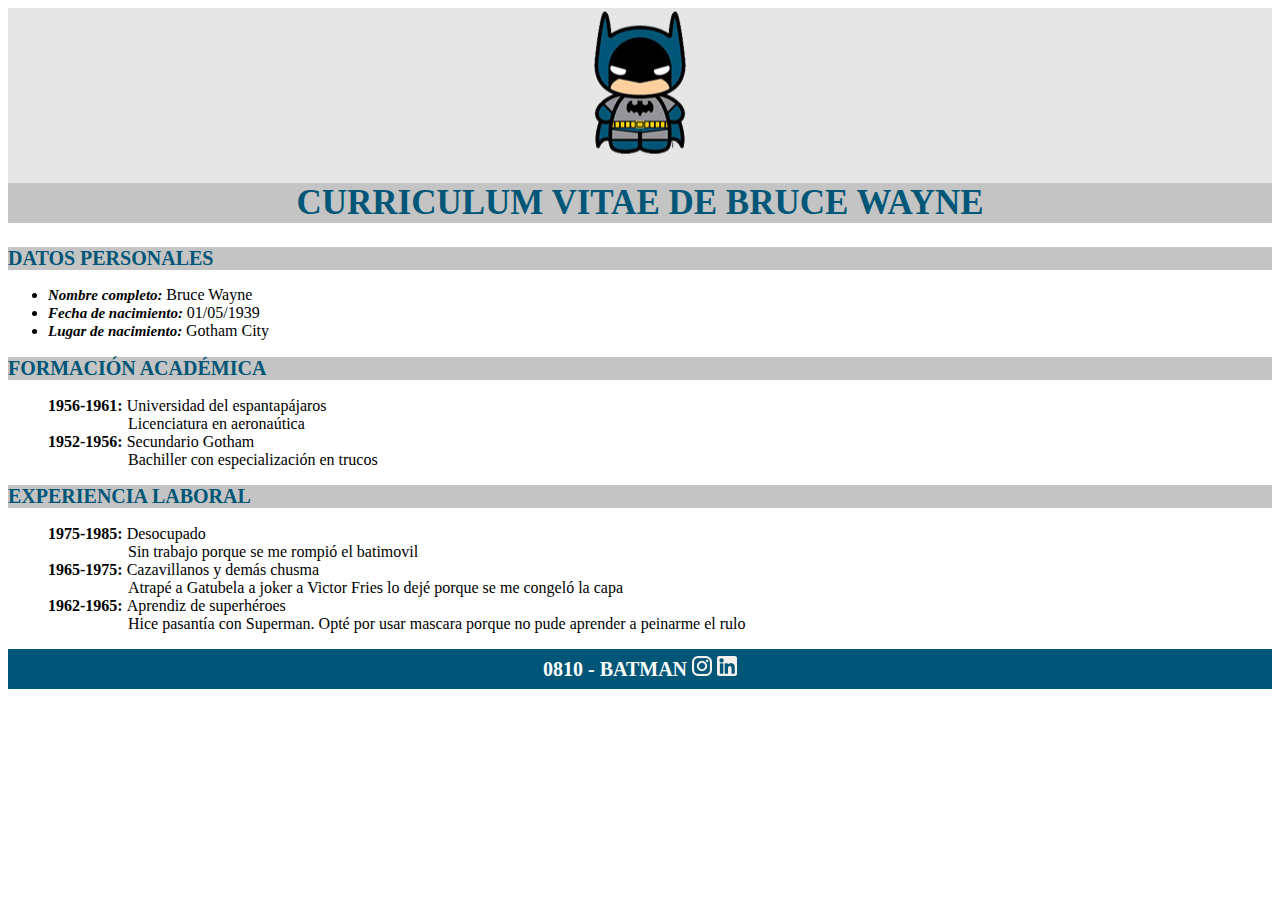
<file: index.html>
<!DOCTYPE html>
<html lang="es">

<head>
    <meta charset="UTF-8">
    <meta http-equiv="X-UA-Compatible" content="IE=edge">
    <meta name="viewport" content="width=device-width, initial-scale=1.0">
    <link rel="stylesheet" href="scss/styles.css">
    <title>CV Bruce Wayne</title>
</head>

<body>
    <header id="logo">
        <img src="img/logo batman.png" alt="Logo de batman">
        <h1>curriculum vitae de bruce wayne</h1>
    </header>
    <main>
        <section>
            <article>
                <h2 class="subtitulos">Datos personales</h2>
                <ul id="filas">
                    <li><span id="datos">Nombre completo: </span>Bruce Wayne</li>
                    <li><span id="datos">Fecha de nacimiento: </span>01/05/1939</li>
                    <li><span id="datos">Lugar de nacimiento: </span>Gotham City</li>
                </ul>
            </article>
            <article>
                <h2 class="subtitulos">Formación académica</h2>
                <ul type="None">
                    <li><span id="fechas">1956-1961: </span>Universidad del espantapájaros</li>
                    <li id="descripcion"> Licenciatura en aeronaútica</li>
                    <li><span id="fechas">1952-1956: </span>Secundario Gotham</li>
                    <li id="descripcion"> Bachiller con especialización en trucos</li>
                </ul>
            </article>
            <article>
                <h2 class="subtitulos">Experiencia laboral</h2>
                <ul type="None">
                    <li><span id="fechas">1975-1985: </span>Desocupado</li>
                    <li id="descripcion"> Sin trabajo porque se me rompió el batimovil</li>
                    <li><span id="fechas">1965-1975: </span>Cazavillanos y demás chusma </li>
                    <li id="descripcion"> Atrapé a Gatubela a joker a Victor Fries lo dejé porque se me congeló la capa
                    </li>
                    <li><span id="fechas">1962-1965: </span id="actividades">Aprendiz de superhéroes</li>
                    <li id="descripcion">Hice pasantía con Superman. Opté por usar mascara porque no pude aprender a
                        peinarme el rulo</li>
                </ul>
            </article>
        </section>
        <footer>
            <span>0810 - BATMAN
                <img src="img/ico_instagram.png" alt="icono de instagram">
                <img src="img/ico_linkedin.png" alt="Icono de linkedin">
            </span>

        </footer>
    </main>
</body>

</html>
</file>
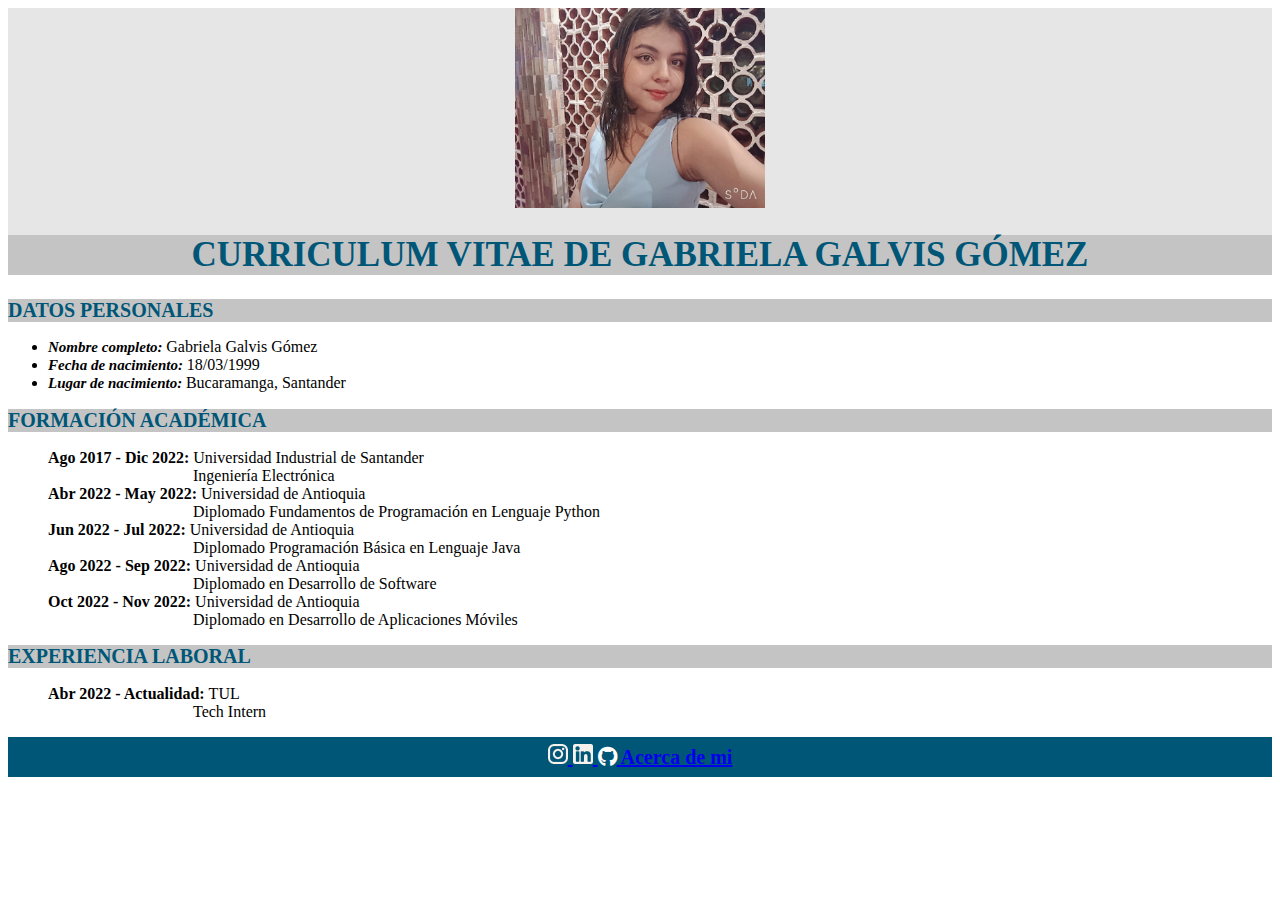
<file: indexGabriela.html>
<!DOCTYPE html>
<html lang="es">

<head>
    <meta charset="UTF-8">
    <meta http-equiv="X-UA-Compatible" content="IE=edge">
    <meta name="viewport" content="width=device-width, initial-scale=1.0">
    <link rel="stylesheet" href="css/stylesGaby.css">
    <link rel="stylesheet" href="https://use.fontawesome.com/releases/v5.15.2/css/all.css">
    <title>CV Gabriela Galvis</title>
</head>

<body>
    <header>
        <img src="img/logo gaby.jpeg" alt="Foto Gabriela">
        <h1>curriculum vitae de Gabriela Galvis Gómez</h1>
    </header>
    <main>
        <section>
            <article>
                <h2 class="subtitulos">Datos personales</h2>
                <ul id="filas">
                    <li><span id="datos">Nombre completo: </span>Gabriela Galvis Gómez</li>
                    <li><span id="datos">Fecha de nacimiento: </span>18/03/1999</li>
                    <li><span id="datos">Lugar de nacimiento: </span>Bucaramanga, Santander</li>
                </ul>
            </article>
            <article>
                <h2 class="subtitulos">Formación académica</h2>
                <ul type="None">
                    <li><span>Ago 2017 - Dic 2022: </span>Universidad Industrial de Santander</li>
                    <li id="descripcion"> Ingeniería Electrónica</li>
                    <li><span>Abr 2022 - May 2022: </span>Universidad de Antioquia</li>
                    <li id="descripcion">Diplomado Fundamentos de Programación en Lenguaje Python</li>
                    <li><span>Jun 2022 - Jul 2022: </span>Universidad de Antioquia</li>
                    <li id="descripcion">Diplomado Programación Básica en Lenguaje Java</li>
                    <li><span>Ago 2022 - Sep 2022: </span>Universidad de Antioquia</li>
                    <li id="descripcion">Diplomado en Desarrollo de Software</li>
                    <li><span>Oct 2022 - Nov 2022: </span>Universidad de Antioquia</li>
                    <li id="descripcion">Diplomado en Desarrollo de Aplicaciones Móviles</li>

                </ul>
            </article>
            <article>
                <h2 class="subtitulos">Experiencia laboral</h2>
                <ul type="None">
                    <li><span>Abr 2022 - Actualidad: </span>TUL</li>
                    <li id="descripcion"> Tech Intern</li>
                </ul>
            </article>
        </section>
        <footer>
            <span>
                <a href="https://instagram.com/gabriela_galvis18?igshid=MzNlNGNkZWQ4Mg==" target="_blank">
                    <img src="img/ico_instagram.png" alt="icono de instagram">
                </a>
                <a href="https://www.linkedin.com/in/gabriela-galvis-8046b0202/" target="_blank">
                    <img src="img/ico_linkedin.png" alt="Icono de linkedin">
                </a>
                <a href="https://github.com/GabrielaGalvis" target="_blank">
                    <i class="fab fa-github" style="color: #ffffff;"></i>
                </a>
                <a id="sobremi" href="sobremi.html">Acerca de mi</a>
            </span>

        </footer>
    </main>
</body>

</html>
</file>
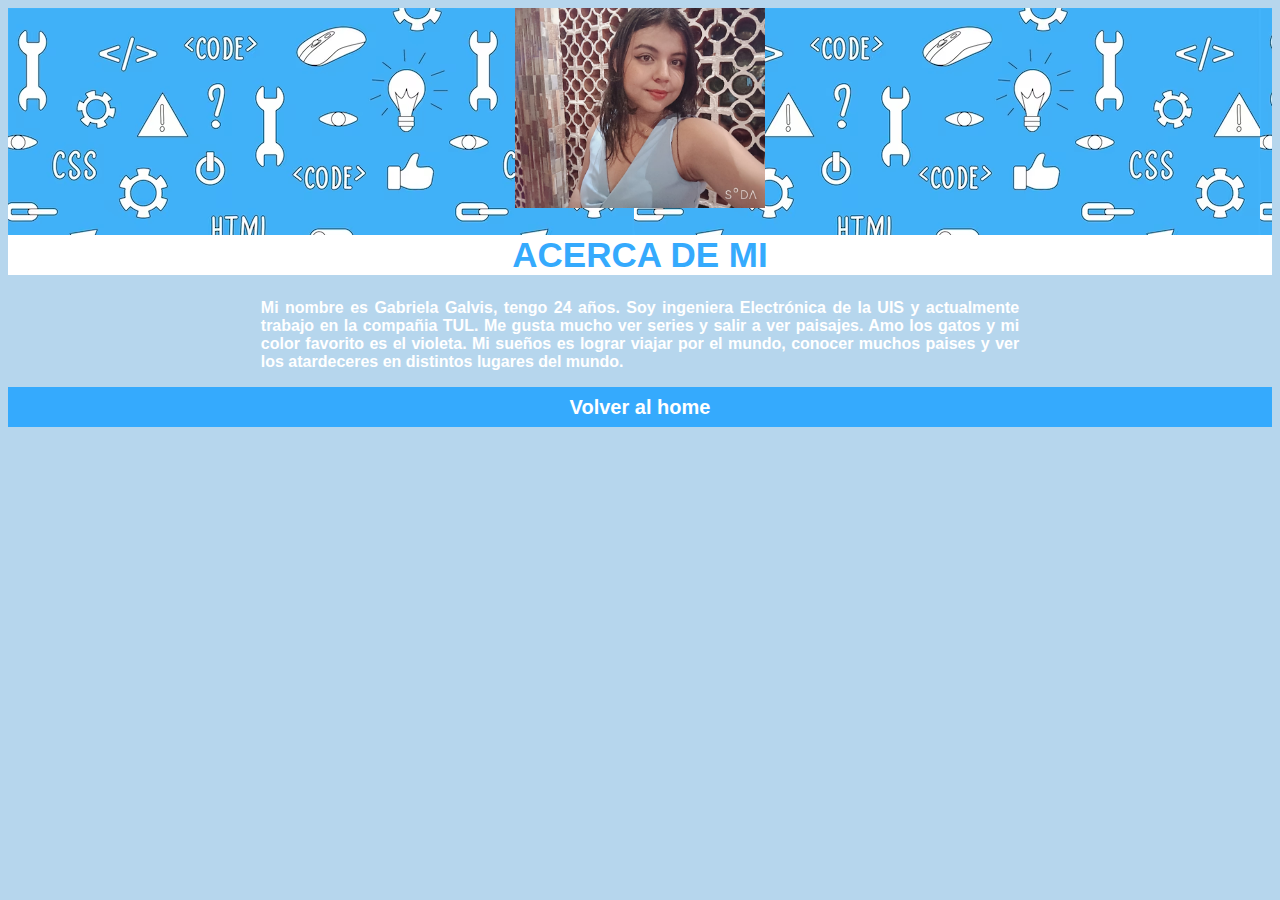
<file: sobremi.html>
<!DOCTYPE html>
<html lang="es">

<head>
    <meta charset="UTF-8">
    <meta http-equiv="X-UA-Compatible" content="IE=edge">
    <meta name="viewport" content="width=device-width, initial-scale=1.0">
    <link rel="stylesheet" href="css/stylesSobreMi.css">
    <link rel="stylesheet" href="https://use.fontawesome.com/releases/v5.15.2/css/all.css">
    <title>Acerca de mi</title>
</head>

<body>
    <header>
        <img src="img/logo gaby.jpeg" alt="Foto Gabriela">
        <h1>Acerca de mi</h1>
    </header>
    <main>
        <section>
            <p> Mi nombre es Gabriela Galvis, tengo 24 años. Soy ingeniera Electrónica de la UIS y
                actualmente trabajo en la compañia TUL. Me gusta mucho ver series y salir a ver
                paisajes. Amo los gatos y mi color favorito es el violeta. Mi sueños es lograr
                viajar por el mundo, conocer muchos paises y ver los atardeceres en distintos
                lugares del mundo.</p>
        </section>
        <footer>
            <a href="indexGabriela.html">Volver al home</a>
        </footer>
    </main>
</body>

</html>
</file>
<file: scss/styles.css>
body {
  font-family: "Times New Roman", Times, serif;
}
body #logo {
  background-color: #E6E6E6;
  text-align: center;
}
body #logo h1 {
  background-color: #C4C4C4;
  color: #005677;
  text-transform: uppercase;
  font-size: 35px;
  font-weight: 700;
}
body main section article .subtitulos {
  background-color: #C4C4C4;
  text-transform: uppercase;
  font-size: 20px;
  font-weight: 700;
  color: #005677;
}
body main section article ul li span {
  font-weight: bold;
}
body main section article #datos {
  font-size: 15px;
  font-style: italic;
}
body main section article #descripcion {
  text-indent: 80px;
}
body main footer {
  background-color: #005677;
  text-align: center;
  color: white;
  font-size: 20px;
  font-weight: 700;
  line-height: 2;
}/*# sourceMappingURL=styles.css.map */
</file>
<file: css/stylesGaby.css>
header {
    background-color: #E6E6E6;
    text-align: center;
}

header img {
    width: 250px;
    height: 200px;
}

body {
    font-family: 'Times New Roman', Times, serif;
}

h1 {
    background-color: #C4C4C4;
    color: #005677;
    text-align: center;
    text-transform: uppercase;
    font-size: 35px;
    font-weight: 700;
}

.subtitulos {
    background-color: #C4C4C4;
    color: #005677;
    text-transform: uppercase;
    font-size: 20px;
    font-weight: 700;
}

#datos {
    color: #000000;
    font-size: 15px;
    font-style: italic;
}

#descripcion {
    text-indent: 145px;
}

footer {
    background-color: #005677;
    text-align: center;
    color: white;
    font-size: 20px;
    font-weight: 700;
    line-height: 2;

}

ul li span {
    font-weight: bold;
}
</file>
<file: css/stylesSobreMi.css>
header {
    background-image: url('../img/fondoGaby.avif');
    text-align: center;
}

header img {
    width: 250px;
    height: 200px;
}

body {
    font-family: Verdana, Geneva, Tahoma, sans-serif;
    background-color: #b6d6ed;
    color: #ffffff;
    font-weight: 600;
    text-align: center;
}

p {
    padding-left: 20%;
    padding-right: 20%;
    text-align: justify;

}

h1 {
    background-color: #ffffff;
    color: #35AAFD;
    text-align: center;
    text-transform: uppercase;
    font-size: 35px;
    font-weight: 700;
}


footer {
    background-color: #35AAFD;
    text-align: center;
    font-size: 20px;
    font-weight: 700;
    line-height: 2;
}

a {
    color: #ffffff;
    text-decoration: none;
}
</file>
